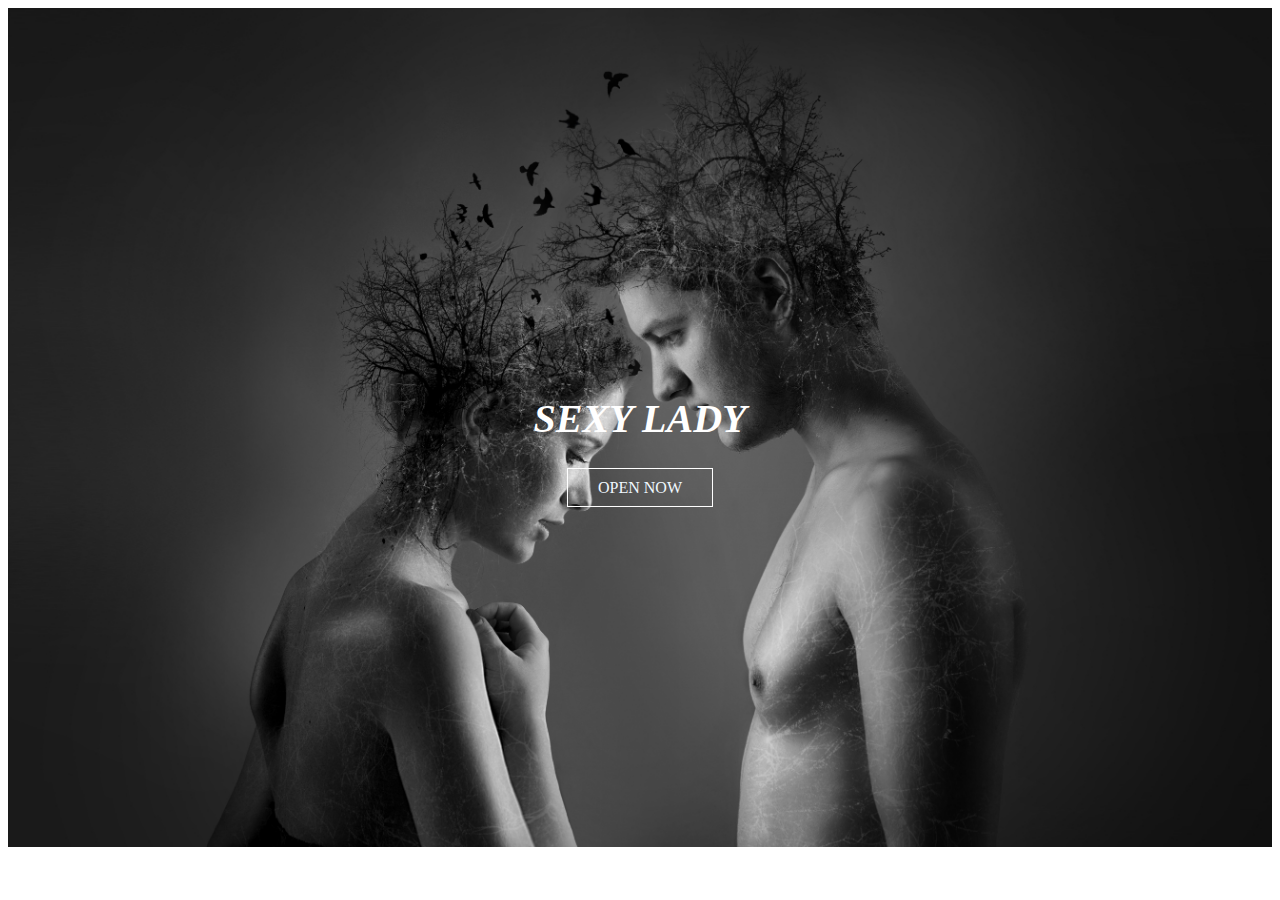
<file: index.html>
<!DOCTYPE html>
<html >
<head>
    <meta charset="UTF-8">
    <meta name="viewport" content="width=device,initial-scale=1">
    <title>Document</title>
    <link rel="stylesheet" href="stayle.css">
    <link rel="stylesheet" href="responsive.css">
</head>
<body>
    <div class="section-1">
        <h1 class="b">sexy lady</h1>
        <a href="menu.html">Open Now</a>
    </div>
</body>
</html>
</file>
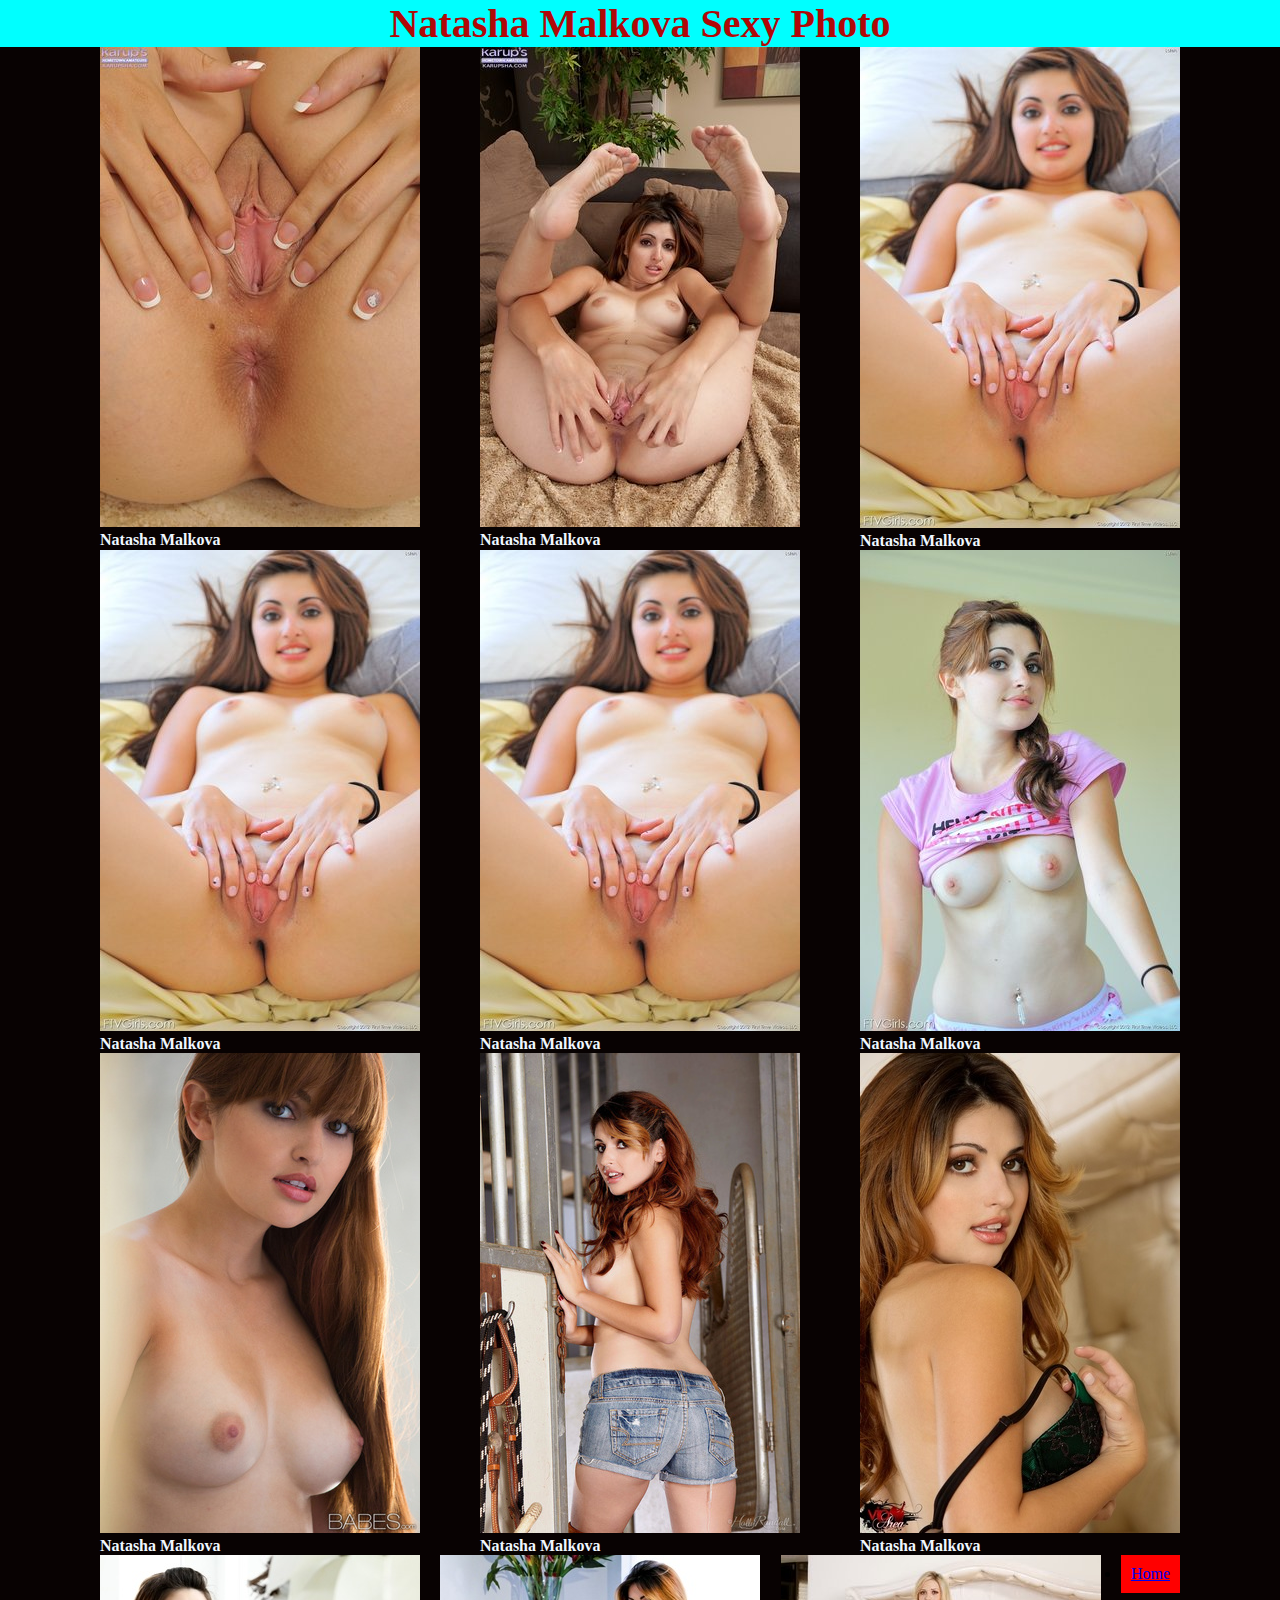
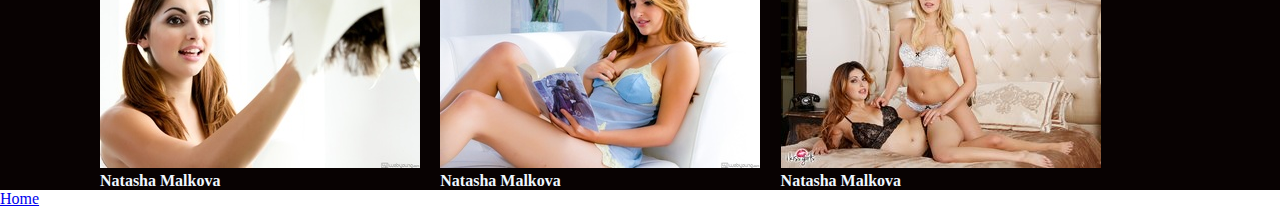
<file: natasha.html>
<!DOCTYPE html>
<html lang="en">
  <head>
    <meta charset="UTF-8" />
    <meta name="viewport" content="width=device-width, initial-scale=1.0" />
    <title>Natasha Malkova</title>
    <link rel="stylesheet" href="natasha.css" />
    <link rel="stylesheet" href="responsive.css" />
  </head>
  <body>
    <h1>Natasha Malkova Sexy Photo</h1>
    <div class="team">
      <div class="contrenar">
        <div class="team-member">
          <div class="member">
            <img src="natasha malkova pic/1392566_bf93a36_320x_.jpg"alt="malkova"/>
            <h4>Natasha Malkova</h4>
            </div>
            <div class="member">
            <img src="natasha malkova pic/1392603_37e253c_320x_.jpg" alt="malkova"/>
            <h4>Natasha Malkova</h4>
            </div>
            <div class="member">
            <img src="natasha malkova pic/1800097_0e9fb80_320x_ (1).jpg"alt="Natasha"/>
            <h4>Natasha Malkova</h4>
            </div>
            <div class="member">
            <img src="natasha malkova pic/1800097_0e9fb80_320x_ (2).jpg"alt="Natasha" />
            <h4>Natasha Malkova</h4>
            </div>
            <div class="member">
            <img src="natasha malkova pic/1800097_0e9fb80_320x_.jpg"alt="Natasha"/>
            <h4>Natasha Malkova</h4>
            </div>
            <div class="member">
            <img src="natasha malkova pic/1800099_7310764_320x_.jpg"alt="Natasha"/>
            <h4>Natasha Malkova</h4>
            </div>
            <div class="member">
            <img src="natasha malkova pic/1906706_58ff18d_320x_.jpg"alt="Natasha"/>
            <h4>Natasha Malkova</h4>
            </div>
            <div class="member">
            <img src="natasha malkova pic/2663712_9cb19d3_320x_.jpg" alt="Natasha"/>
            <h4>Natasha Malkova</h4>
            </div>
            <div class="member">
            <img src="natasha malkova pic/2753945_a731399_320x_.jpg"alt="Natasha"/>
            <h4>Natasha Malkova</h4>
            </div>
            <div class="member">
            <img src="natasha malkova pic/3560803_ff2c2b7_320x_.jpg"  alt="Natasha"  />
            <h4>Natasha Malkova</h4>
            </div>
            <div class="member">
            <img src="natasha malkova pic/3561700_d0c0171_320x_.jpg"alt="Natasha"/>
            <h4>Natasha Malkova</h4>
            </div>
            <div class="member">
            <img  src="natasha malkova pic/5494518_5262529_320x_.jpg" alt="Natasha"/>
            <h4>Natasha Malkova</h4>
            </div>
            <div class="bd">
                <ul>
                  <li><a href="menu.html">Home</a></li>
                </ul>
            </div>
        </div>
      </div>
    </div>
    <a href="menu.html">Home</a>
  </body>
</html>
</file>
<file: stayle.css>
.section-1{
    background: url(img/p8.jpg) ;
    padding: 350px 0;
    background-repeat: no-repeat;
    text-align: center;
    background-size: cover;
    background-position: center;
}
h1{
    text-transform: uppercase;
    color: #fff;
    font-style: italic;
    font-size: 40px;
    padding: 10px;
}
.section-1 a{
    color: aliceblue;
    border: 1px solid #fff;
    text-decoration: none;
    padding: 10px 30px;
    text-transform: uppercase;
    transition: .5s;
}
.section-1 a:hover{
        border-color: rgb(191, 191, 10);
        color: rgb(186, 186, 23);
        border-radius: 10px;
}
.menu{
    background-color: rgb(20, 116, 20);
}
.menu > ul{
    display: flex;
    justify-content: center;
}
.menu ul li{
    list-style: none;
    position: relative;
}
.menu ul li a{
    padding: 30px 30px;
    display: block;
    color: #fff;
    text-transform: uppercase;
    text-decoration: none;
    font-size: 30px;
    
}
.menu ul li a:hover{
    border: yellow;
    color: yellow;
    border: 1px solid;
}
.bg{
    background: url(img/p7.jpg);
    padding: 350px 0;
    background-size: cover;
    display: flex;
    justify-content: center;
    
}
h3{
    font-size: 40px;
    text-transform: uppercase;
    color: #fff;
    text-shadow: 15px 15px 5px rgb(23, 7, 7);
}
.a1{
    text-align: center;
    padding: 10px 10px;
    display: block;
    background-color: black;
    margin: 0;
}
</file>
<file: responsive.css>
@media(max-width:1000px){
    .member{
        width: 48px;
        margin-bottom: 20px;
    }
}
@media(max-width:720px){

    .member{
        width: 65%;
    }

}
@media(max-width:500px){
    .member{
        width: 100%;
    }
}
</file>
<file: natasha.css>
*{
    margin: 0;
    padding: 0;
}
h1{
    font-size: 40px;
    text-align: center;
    color: rgb(176, 8, 8);
    background-color: aqua;
}
h4{
    color: aliceblue;
}
.team{
    background-color: rgb(8, 2, 2);
    padding: 0 100px;
    margin: 0 auto;

}
.team-member{
    display: flex;
    justify-content: space-between;
    flex-flow: wrap;
}
.member{
    width: 23.5;
}
.team-member img{
    width: 100% ;
    height: auto;
}
.bd ul{
    background-color: red;
}
.bd ul li{
    padding: 10px ;
}
.bd ul li a{
}
</file>
